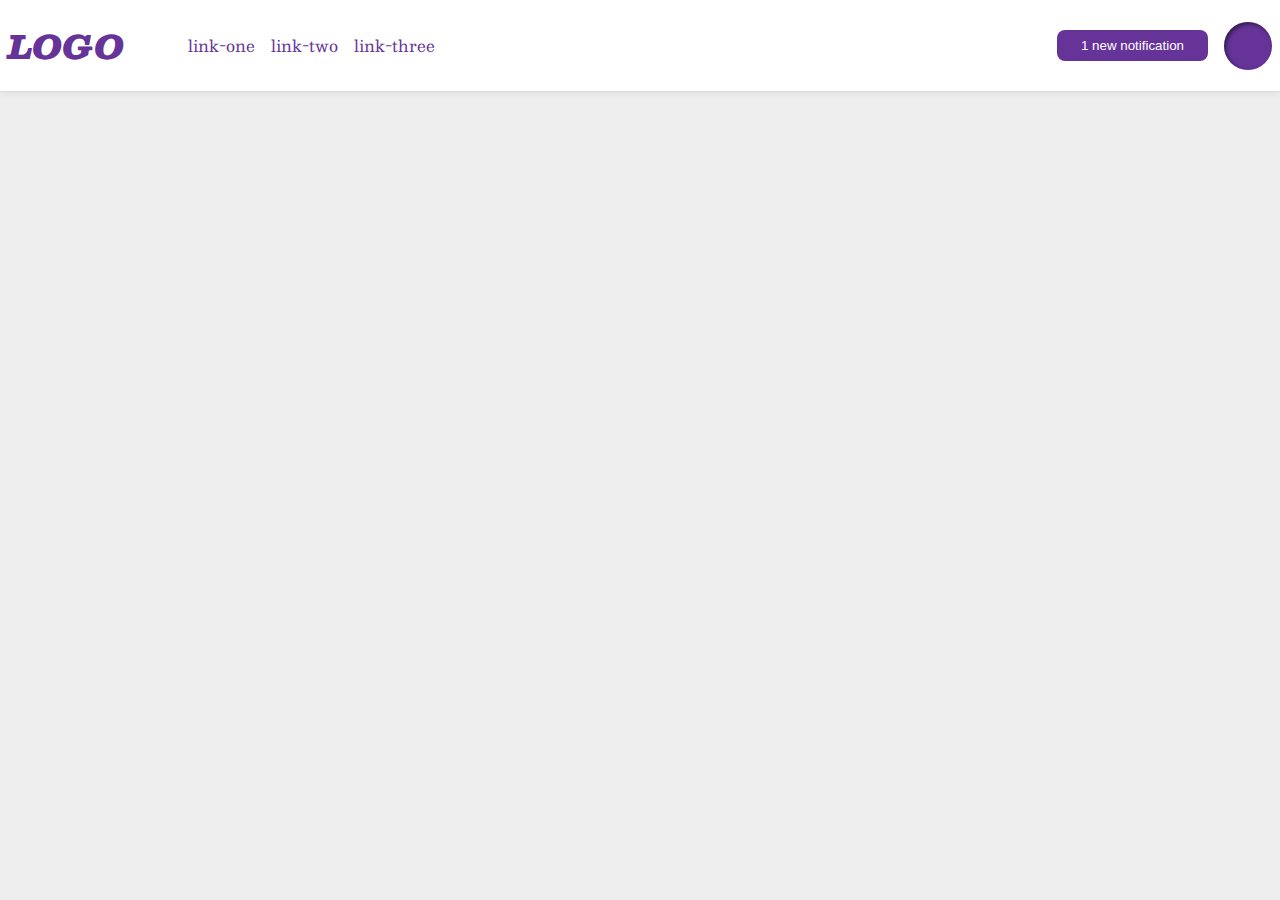
<file: flex/03-flex-header-2/index.html>
<!DOCTYPE html>
<html lang="en">
  <head>
    <meta charset="UTF-8">
    <meta http-equiv="X-UA-Compatible" content="IE=edge">
    <meta name="viewport" content="width=device-width, initial-scale=1.0">
    <title>Flex Header 2</title>
    <link rel="stylesheet" href="style.css">
  </head>
  <body>
    <div class="header">
      <div class="left-items">
        <div class="logo">
          LOGO
        </div>
        <ul class="links">
          <li><a href="google.com">link-one</a></li>
          <li><a href="google.com">link-two</a></li>
          <li><a href="google.com">link-three</a></li>
        </ul>
      </div>
      <div class="right-items">
        <button class="notifications">
          1 new notification
        </button>
        <div class="profile-image"></div>
      </div>
    </div>
  </body>
</html>
</file>
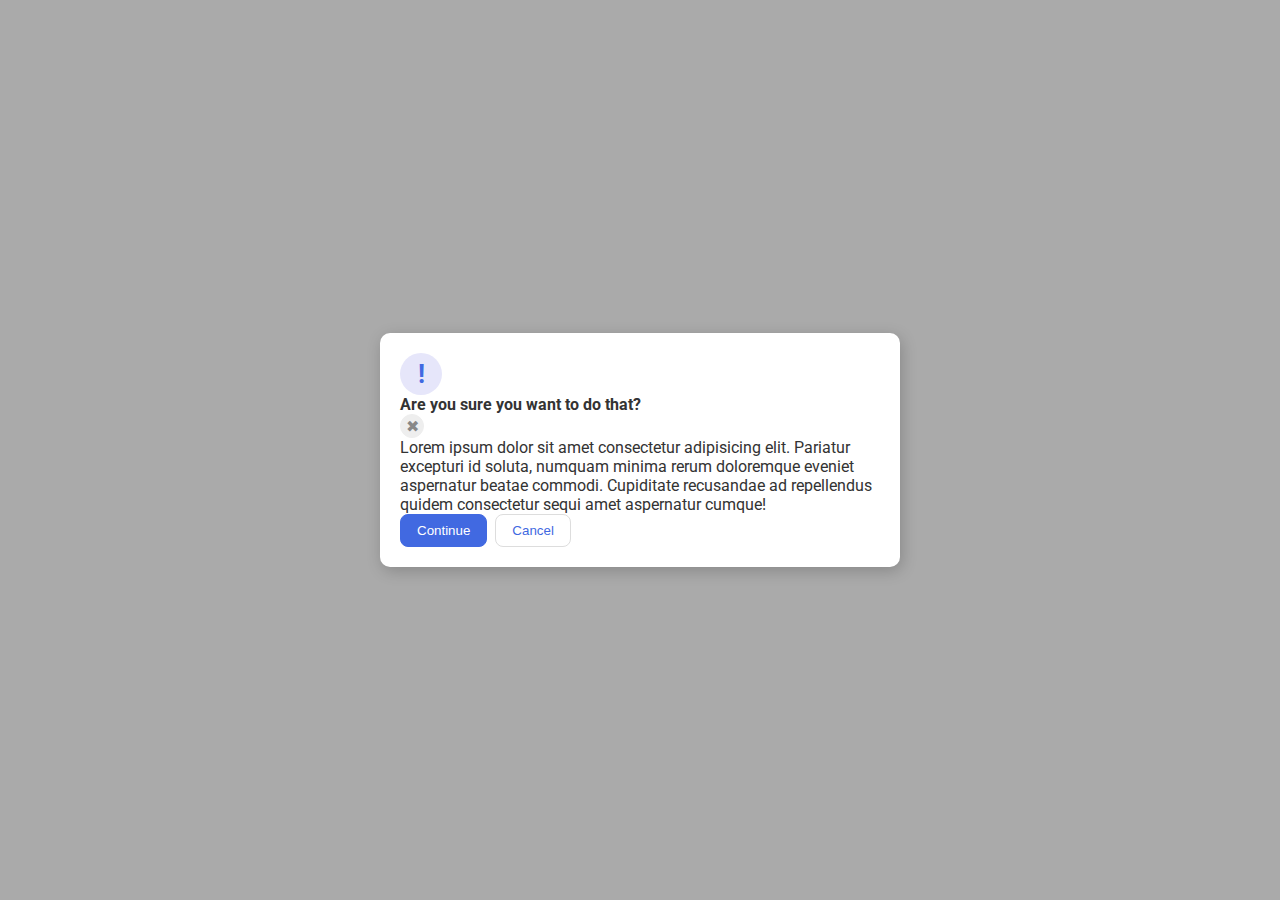
<file: flex/05-flex-modal/index.html>
<!DOCTYPE html>
<html lang="en">
  <head>
    <meta charset="UTF-8">
    <meta http-equiv="X-UA-Compatible" content="IE=edge">
    <meta name="viewport" content="width=device-width, initial-scale=1.0">
    <link rel="stylesheet" href="style.css">
    <title>Modal</title>
  </head>
  <body>
    <div class="modal">
      <div class="icon">!</div>
      <div class="header">Are you sure you want to do that?</div>
      <button class="close-button">✖</button>
      <div class="text">Lorem ipsum dolor sit amet consectetur adipisicing elit. Pariatur excepturi id soluta, numquam minima rerum doloremque eveniet aspernatur beatae commodi. Cupiditate recusandae ad repellendus quidem consectetur sequi amet aspernatur cumque!</div>
      <div class="buttons">
        <button class="continue">Continue</button>
        <button class="cancel">Cancel</button>
      </div>
    </div>
  </body>
</html>
</file>
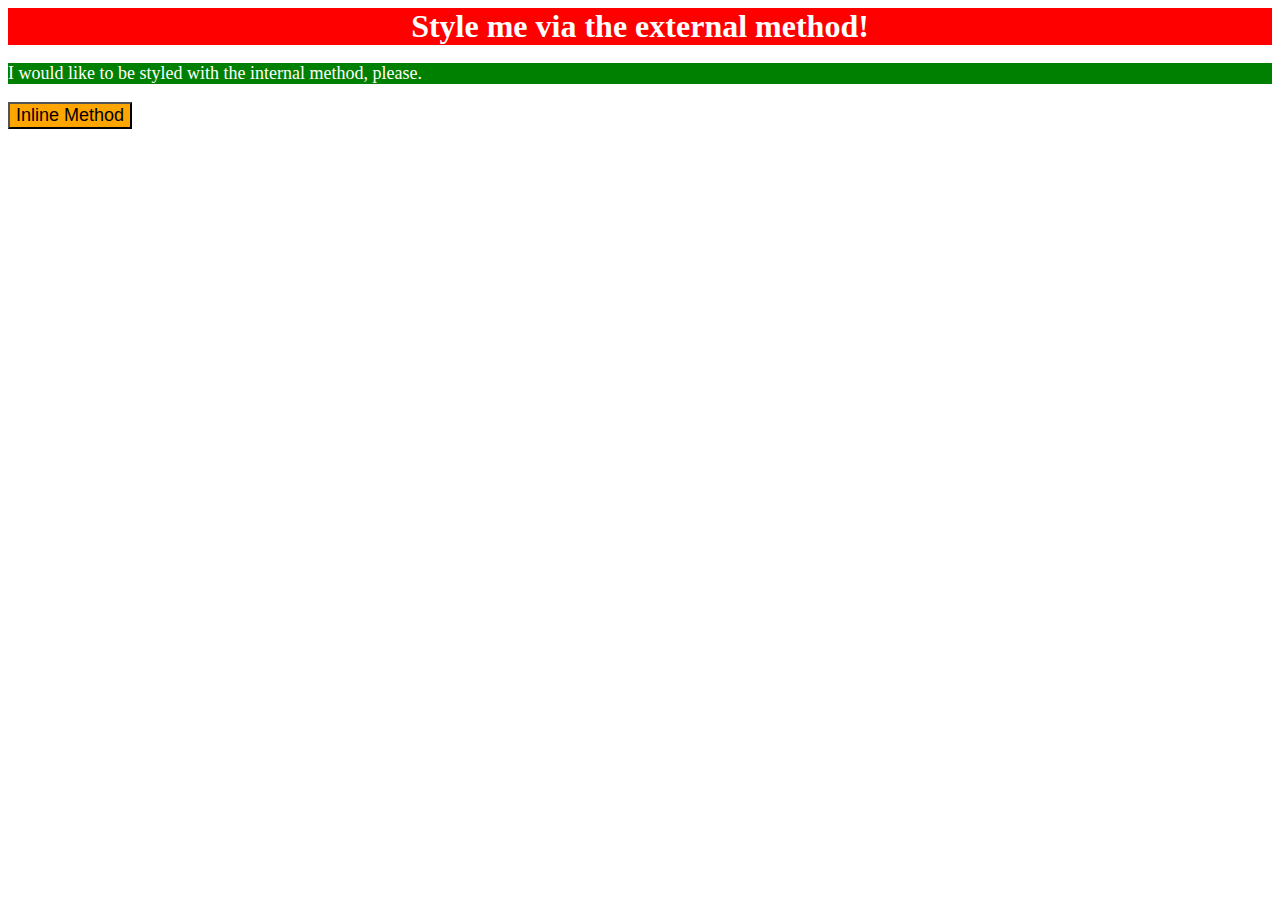
<file: foundations/01-css-methods/index.html>
<!DOCTYPE html>
<html lang="en">
  <head>
    <meta charset="UTF-8">
    <meta http-equiv="X-UA-Compatible" content="IE=edge">
    <meta name="viewport" content="width=device-width, initial-scale=1.0">
    <link rel="stylesheet" href="style.css">
    <title>Methods for Adding CSS</title>
    <style>
      p {
        background-color: green;
        color: white;
        font-size: 18px;
      }
    </style>
  </head>
  <body>
    <div>Style me via the external method!</div>
    <p>I would like to be styled with the internal method, please.</p>
    <button style="background-color: orange; font-size: 18px;">Inline Method</button>
  </body>
</html>
</file>
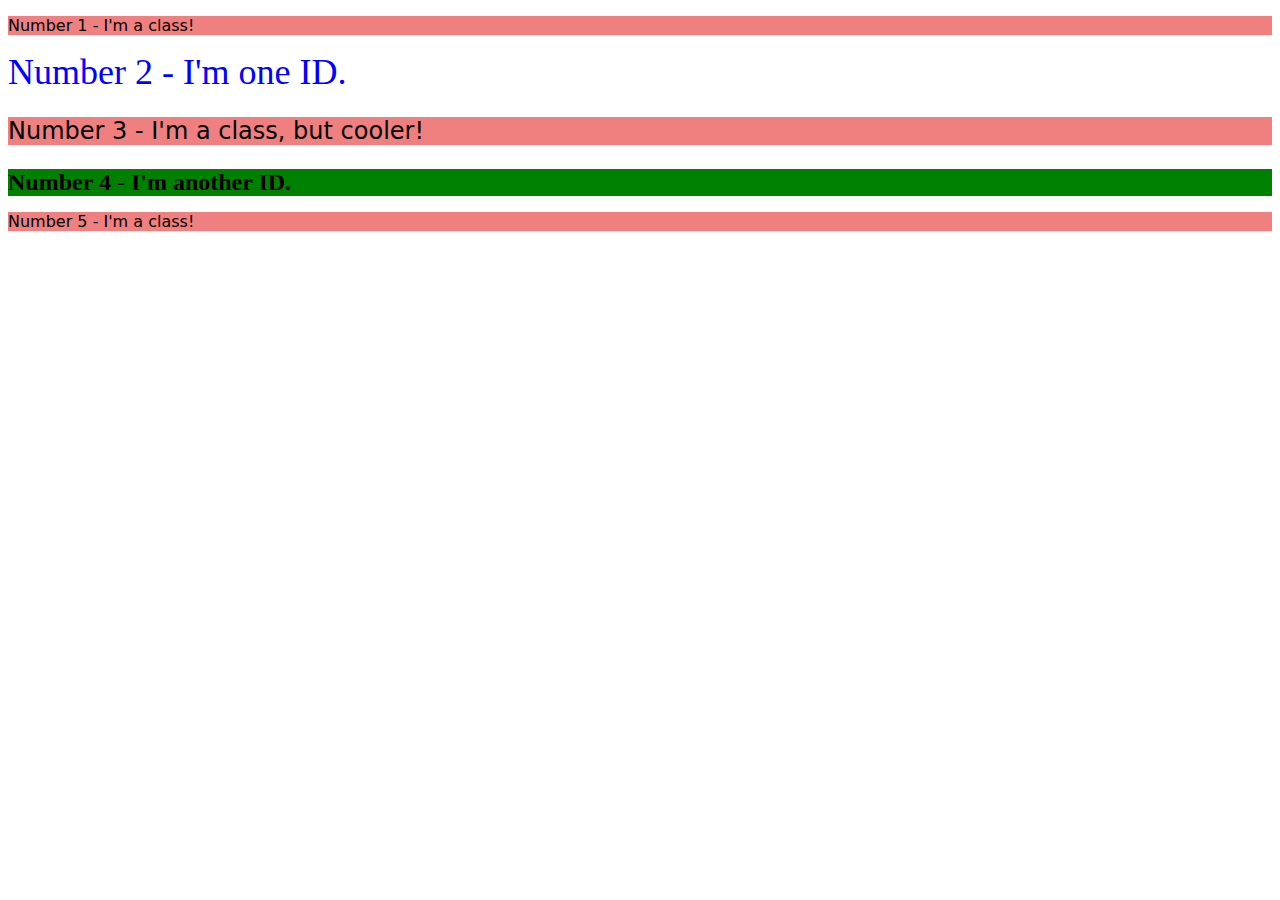
<file: foundations/02-class-id-selectors/index.html>
<!DOCTYPE html>
<html lang="en">
  <head>
    <meta charset="UTF-8">
    <meta http-equiv="X-UA-Compatible" content="IE=edge">
    <meta name="viewport" content="width=device-width, initial-scale=1.0">
    <title>Class and ID Selectors</title>
    <link rel="stylesheet" href="style.css">
  </head>
  <body>
    <p class="odd">Number 1 - I'm a class!</p>
    <div id="big">Number 2 - I'm one ID.</div>
    <p class="odd cool">Number 3 - I'm a class, but cooler!</p>
    <div id="green">Number 4 - I'm another ID.</div>
    <p class="odd">Number 5 - I'm a class!</p>
  </body>
</html>
</file>
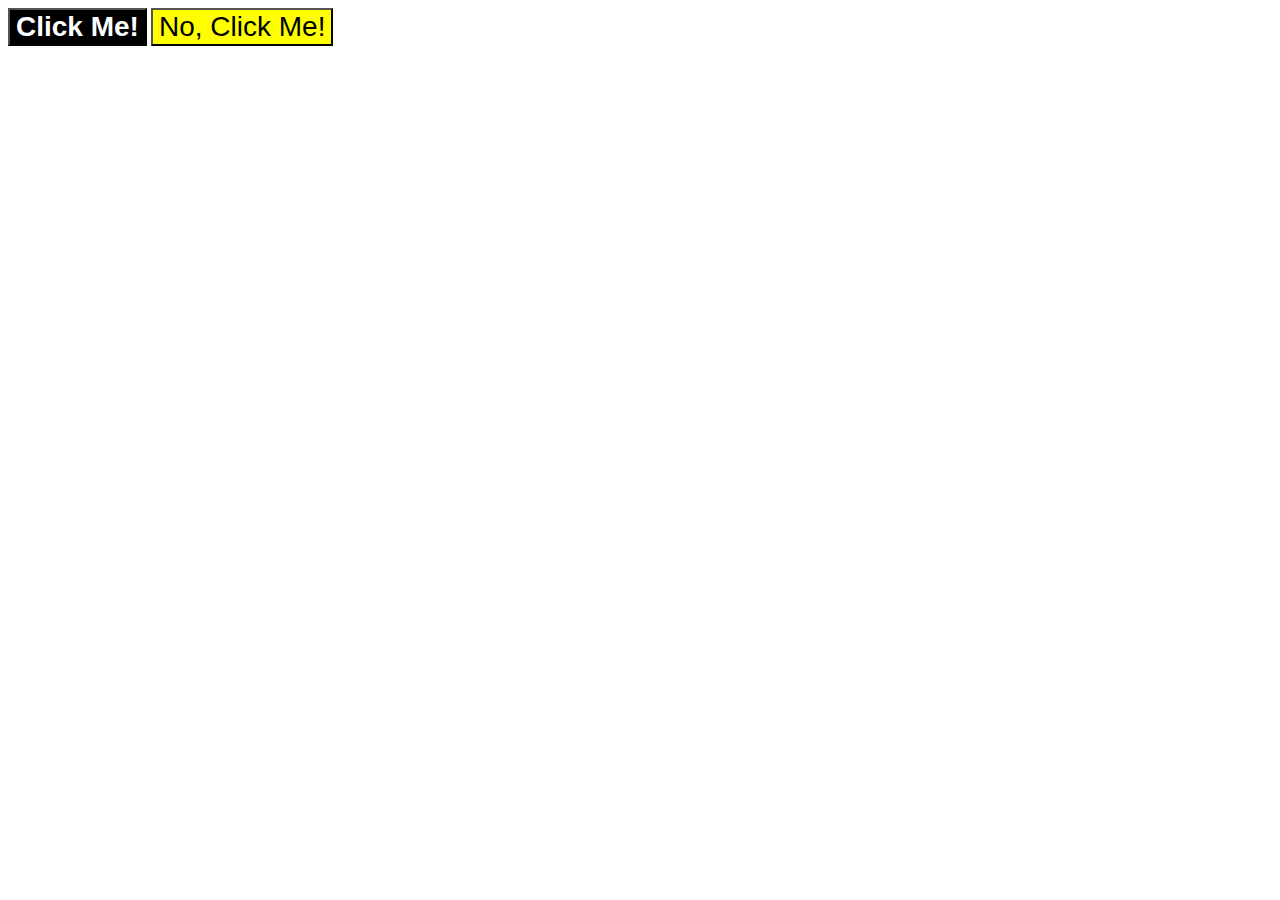
<file: foundations/03-grouping-selectors/index.html>
<!DOCTYPE html>
<html lang="en">
  <head>
    <meta charset="UTF-8">
    <meta http-equiv="X-UA-Compatible" content="IE=edge">
    <meta name="viewport" content="width=device-width, initial-scale=1.0">
    <title>Grouping Selectors</title>
    <link rel="stylesheet" href="style.css">
  </head>
  <body>
    <button class="left">Click Me!</button>
    <button class="right">No, Click Me!</button>
  </body>
</html>
</file>
<file: flex/03-flex-header-2/style.css>
/* this is some magical font-importing.  
you'll learn about it later. */
@import url('https://fonts.googleapis.com/css2?family=Besley:ital,wght@0,400;1,900&display=swap');

body {
  margin: 0;
  background: #eee;
  font-family: Besley, serif;
}

.header {
  background: white;
  border-bottom: 1px solid #ddd;
  box-shadow: 0 0 8px rgba(0,0,0,.1);
  display: flex;
  align-items: center;
  padding: 8px;
  justify-content: space-between;
}

.profile-image {
  background: rebeccapurple;
  box-shadow: inset 2px 2px 4px rgba(0,0,0,.5);
  border-radius: 50%;
  width: 48px;
  height: 48px;
}

.logo {
  color: rebeccapurple;
  font-size: 32px;
  font-weight: 900;
  font-style: italic;
}

button {
  border: none;
  border-radius: 8px;
  background: rebeccapurple;
  color: white;
  padding: 8px 24px;
}

a {
  /* this removes the line under our links */
  text-decoration: none;
  color: rebeccapurple;
}

ul {
  list-style-type: none;
  display: flex;
}

ul li {
  margin: 8px;
}

.right-items, .left-items {
  display: flex;
  align-items: center;
  gap: 16px;
}
</file>
<file: flex/05-flex-modal/style.css>
@import url('https://fonts.googleapis.com/css2?family=Roboto:wght@400;700&display=swap');

html, body {
  height: 100%;
}

body {
  font-family: Roboto, sans-serif;
  margin: 0;
  background: #aaa;
  color: #333;
  /* I'll give you this one for free lol */
  display: flex;
  align-items: center;
  justify-content: center;
}

.modal {
  background: white;
  width: 480px;
  border-radius: 10px;
  box-shadow: 2px 4px 16px rgba(0,0,0,.2);
  padding: 20px;
}

.icon {
  color: royalblue;
  font-size: 26px;
  font-weight: 700;
  background: lavender;
  width: 42px;
  height: 42px;
  border-radius: 50%;
  display: flex;
  align-items: center;
  justify-content: center;
}

.close-button {
  background: #eee;
  border-radius: 50%;
  color: #888;
  font-weight: 400;
  font-size: 16px;
  height: 24px;
  width: 24px;
  display: flex;
  align-items: center;
  justify-content: center;
  border: 1px solid #eee;
  padding: 0;
}

button {
  cursor: pointer;
  padding: 8px 16px;
  border-radius: 8px;
}

.buttons {
  display: flex;
  gap: 8px;
}

button.continue {
  background: royalblue;
  border: 1px solid royalblue;
  color: white;
}

button.cancel {
  background: white;
  border: 1px solid #ddd;
  color: royalblue;
}

.header {
  font-weight: bold;
}
</file>
<file: foundations/01-css-methods/style.css>
div {
    background-color: red;
    color: white;
    text-align: center;
    font-size: 32px;
    font-weight: bold;
}
</file>
<file: foundations/02-class-id-selectors/style.css>
.odd {
    background-color: lightcoral;
    font-family: 'Verdana', 'DejaVu Sans', 'sans-serif';
}

.cool {
    font-size: 24px;
}

#big {
    color: blue;
    font-size: 36px;
    font-family: 'sans-serif';
}

#green {
    background-color: green;
    font-weight: bold;
    font-size: 24px;
}
</file>
<file: foundations/03-grouping-selectors/style.css>
.left, .right {
    font-size: 28px;
    font-family: Helvetica, "Times New Roman", "sans-serif";

}

.left {
    background-color: black;
    color: white;
    font-weight: bold;
}

.right {
    background-color: yellow;

}
</file>
